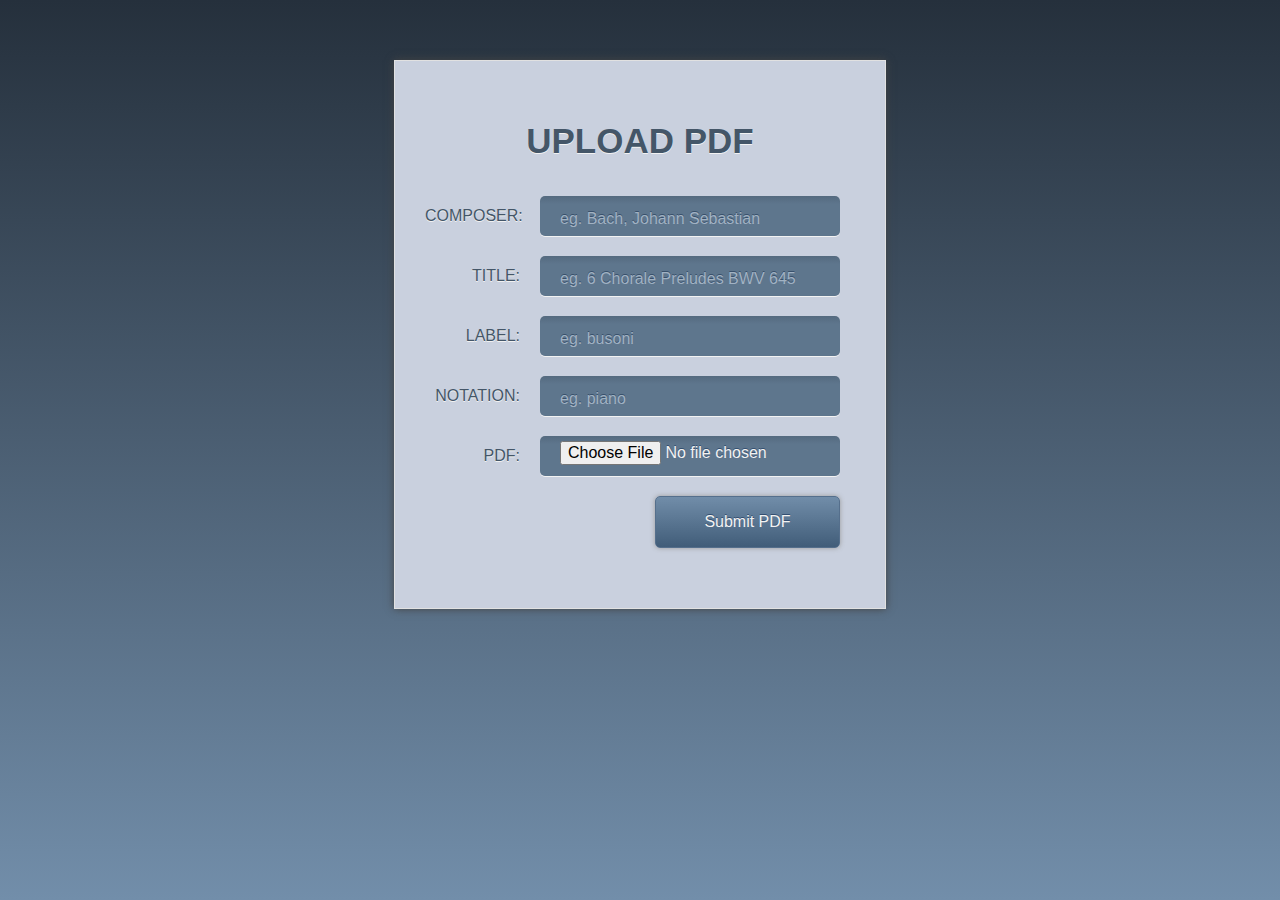
<file: index.html>
<!DOCTYPE html>
<html>
  <head>
    <meta charset="utf-8" />
    <title>PDF Upload Form | smusique</title>

    <link href="res/upload.css" rel="stylesheet" type="text/css" media="screen" />
  </head>

  <body>

    <div id="contact">
      <h1>Upload PDF</h1>
      <form action="/" method="post" enctype="multipart/form-data">
        <fieldset>
          <label for="composer">Composer:</label>
          <input type="text" id="composer" name="composer"
                placeholder="eg. Bach, Johann Sebastian" />

          <label for="title">Title:</label>
          <input type="text" id="title" name="title"
                placeholder="eg. 6 Chorale Preludes BWV 645" />

          <label for="label">Label:</label>
          <input type="text" id="label" name="label" placeholder="eg. busoni" />

          <label for="notation">Notation:</label>
          <input type="text" id="notation" name="notation" placeholder="eg. piano" />

          <label for="pdf">PDF:</label>
          <input type="file" id="pdf" name="pdf" />

          <input type="submit" value="Submit PDF" />

        </fieldset>
      </form>
    </div>
  </body>
</html>
</file>
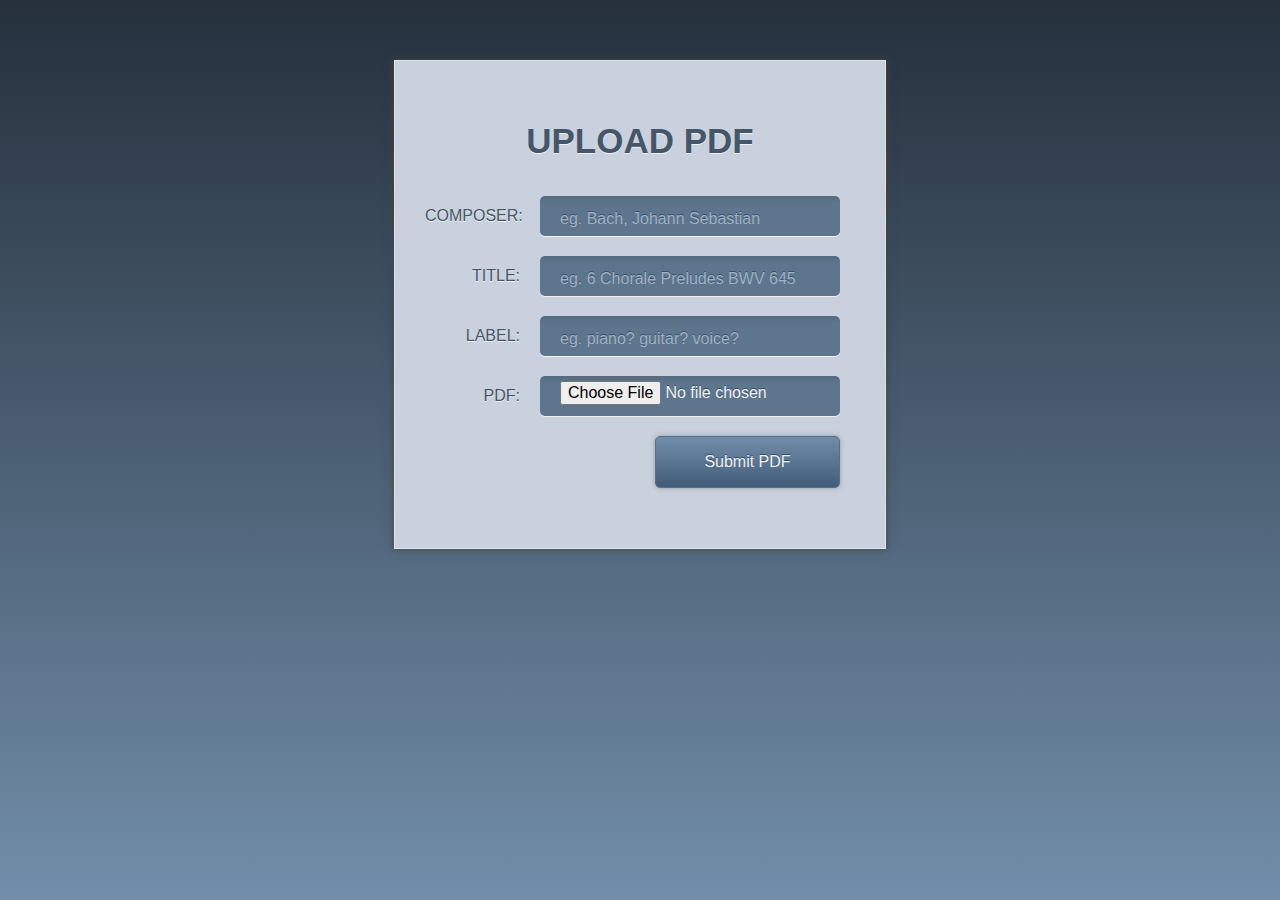
<file: upload/index.html>
<!DOCTYPE html>
<html>
  <head>
    <meta charset="utf-8" />
    <title>PDF Upload Form | smusique</title>

    <link href="upload.css" rel="stylesheet" type="text/css" media="screen" />
  </head>

  <body>

    <div id="contact">
      <h1>Upload PDF</h1>
      <form action="#" method="post">
        <fieldset>
          <label for="composer">Composer:</label>
          <input type="text" id="composer" placeholder="eg. Bach, Johann Sebastian" />

          <label for="title">Title:</label>
          <input type="text" id="title" placeholder="eg. 6 Chorale Preludes BWV 645" />

          <label for="label">Label:</label>
          <input type="text" id="label" placeholder="eg. piano? guitar? voice?" />

          <label for="upload">PDF:</label>
          <input id="upload" type="file"></textarea>

          <input type="submit" value="Submit PDF" />

        </fieldset>
      </form>
    </div>

    <script src="upload.js"></script>
  </body>
</html>
</file>
<file: res/upload.css>
body, div, h1, form, fieldset, input, textarea {
  margin: 0; padding: 0; border: 0; outline: none;
}

html {
  height: 100%;
}

body {
  background: #728eaa;
  background: -moz-linear-gradient(top, #25303C 0%, #728EAA 100%); /* firefox */	
  background: -webkit-gradient(linear, left top, left bottom, color-stop(0%,#25303C), color-stop(100%,#728EAA)); /* webkit */
  font-family: sans-serif; 
}

#contact {
  width: 430px; margin: 60px auto; padding: 60px 30px;
  background: #c9d0de; border: 1px solid #e1e1e1;
  -moz-box-shadow: 0px 0px 8px #444;
  -webkit-box-shadow: 0px 0px 8px #444;
}

h1 {
  font-size: 35px; color: #445668; text-transform: uppercase;
  text-align: center; margin: 0 0 35px 0; text-shadow: 0px 1px 0px #f2f2f2;
}

label {
  float: left; clear: left; margin: 11px 20px 0 0; width: 95px;
  text-align: right; font-size: 16px; color: #445668; 
  text-transform: uppercase; text-shadow: 0px 1px 0px #f2f2f2;
}

input {
  width: 260px; height: 35px; padding: 5px 20px 0px 20px; margin: 0 0 20px 0; 
  background: #5E768D;
  background: -moz-linear-gradient(top, #546A7F 0%, #5E768D 20%); /* firefox */
  background: -webkit-gradient(linear, left top, left bottom, color-stop(0%,#546A7F), color-stop(20%,#5E768D)); /* webkit */
  border-radius: 5px; -moz-border-radius: 5px; -webkit-border-radius: 5px;
  -moz-box-shadow: 0px 1px 0px #f2f2f2;-webkit-box-shadow: 0px 1px 0px #f2f2f2;
  font-family: sans-serif; font-size: 16px; color: #f2f2f2; text-shadow: 0px -1px 0px #334f71; 
}
input::-webkit-input-placeholder  {
  color: #a1b2c3; text-shadow: 0px -1px 0px #38506b;  
}
input:-moz-placeholder {
  color: #a1b2c3; text-shadow: 0px -1px 0px #38506b; 
}


input:focus, textarea:focus {
  background: #728eaa;
  background: -moz-linear-gradient(top, #668099 0%, #728eaa 20%); /* firefox */
  background: -webkit-gradient(linear, left top, left bottom, color-stop(0%,#668099), color-stop(20%,#728eaa)); /* webkit */
}

input[type=submit] {
  width: 185px; height: 52px; float: right; padding: 10px 15px; margin: 0 15px 0 0;
  -moz-box-shadow: 0px 0px 5px #999;-webkit-box-shadow: 0px 0px 5px #999;
  border: 1px solid #556f8c;
  background: -moz-linear-gradient(top, #718DA9 0%, #415D79 100%); /* firefox */
  background: -webkit-gradient(linear, left top, left bottom, color-stop(0%,#718DA9), color-stop(100%,#415D79)); /* webkit */
  cursor: pointer;
}
</file>
<file: upload/upload.css>
body, div, h1, form, fieldset, input, textarea {
  margin: 0; padding: 0; border: 0; outline: none;
}

html {
  height: 100%;
}

body {
  background: #728eaa;
  background: -moz-linear-gradient(top, #25303C 0%, #728EAA 100%); /* firefox */	
  background: -webkit-gradient(linear, left top, left bottom, color-stop(0%,#25303C), color-stop(100%,#728EAA)); /* webkit */
  font-family: sans-serif; 
}

#contact {
  width: 430px; margin: 60px auto; padding: 60px 30px;
  background: #c9d0de; border: 1px solid #e1e1e1;
  -moz-box-shadow: 0px 0px 8px #444;
  -webkit-box-shadow: 0px 0px 8px #444;
}

h1 {
  font-size: 35px; color: #445668; text-transform: uppercase;
  text-align: center; margin: 0 0 35px 0; text-shadow: 0px 1px 0px #f2f2f2;
}

label {
  float: left; clear: left; margin: 11px 20px 0 0; width: 95px;
  text-align: right; font-size: 16px; color: #445668; 
  text-transform: uppercase; text-shadow: 0px 1px 0px #f2f2f2;
}

input {
  width: 260px; height: 35px; padding: 5px 20px 0px 20px; margin: 0 0 20px 0; 
  background: #5E768D;
  background: -moz-linear-gradient(top, #546A7F 0%, #5E768D 20%); /* firefox */
  background: -webkit-gradient(linear, left top, left bottom, color-stop(0%,#546A7F), color-stop(20%,#5E768D)); /* webkit */
  border-radius: 5px; -moz-border-radius: 5px; -webkit-border-radius: 5px;
  -moz-box-shadow: 0px 1px 0px #f2f2f2;-webkit-box-shadow: 0px 1px 0px #f2f2f2;
  font-family: sans-serif; font-size: 16px; color: #f2f2f2; text-shadow: 0px -1px 0px #334f71; 
}
input::-webkit-input-placeholder  {
  color: #a1b2c3; text-shadow: 0px -1px 0px #38506b;  
}
input:-moz-placeholder {
  color: #a1b2c3; text-shadow: 0px -1px 0px #38506b; 
}


input:focus, textarea:focus {
  background: #728eaa;
  background: -moz-linear-gradient(top, #668099 0%, #728eaa 20%); /* firefox */
  background: -webkit-gradient(linear, left top, left bottom, color-stop(0%,#668099), color-stop(20%,#728eaa)); /* webkit */
}

input[type=submit] {
  width: 185px; height: 52px; float: right; padding: 10px 15px; margin: 0 15px 0 0;
  -moz-box-shadow: 0px 0px 5px #999;-webkit-box-shadow: 0px 0px 5px #999;
  border: 1px solid #556f8c;
  background: -moz-linear-gradient(top, #718DA9 0%, #415D79 100%); /* firefox */
  background: -webkit-gradient(linear, left top, left bottom, color-stop(0%,#718DA9), color-stop(100%,#415D79)); /* webkit */
  cursor: pointer;
}
</file>
